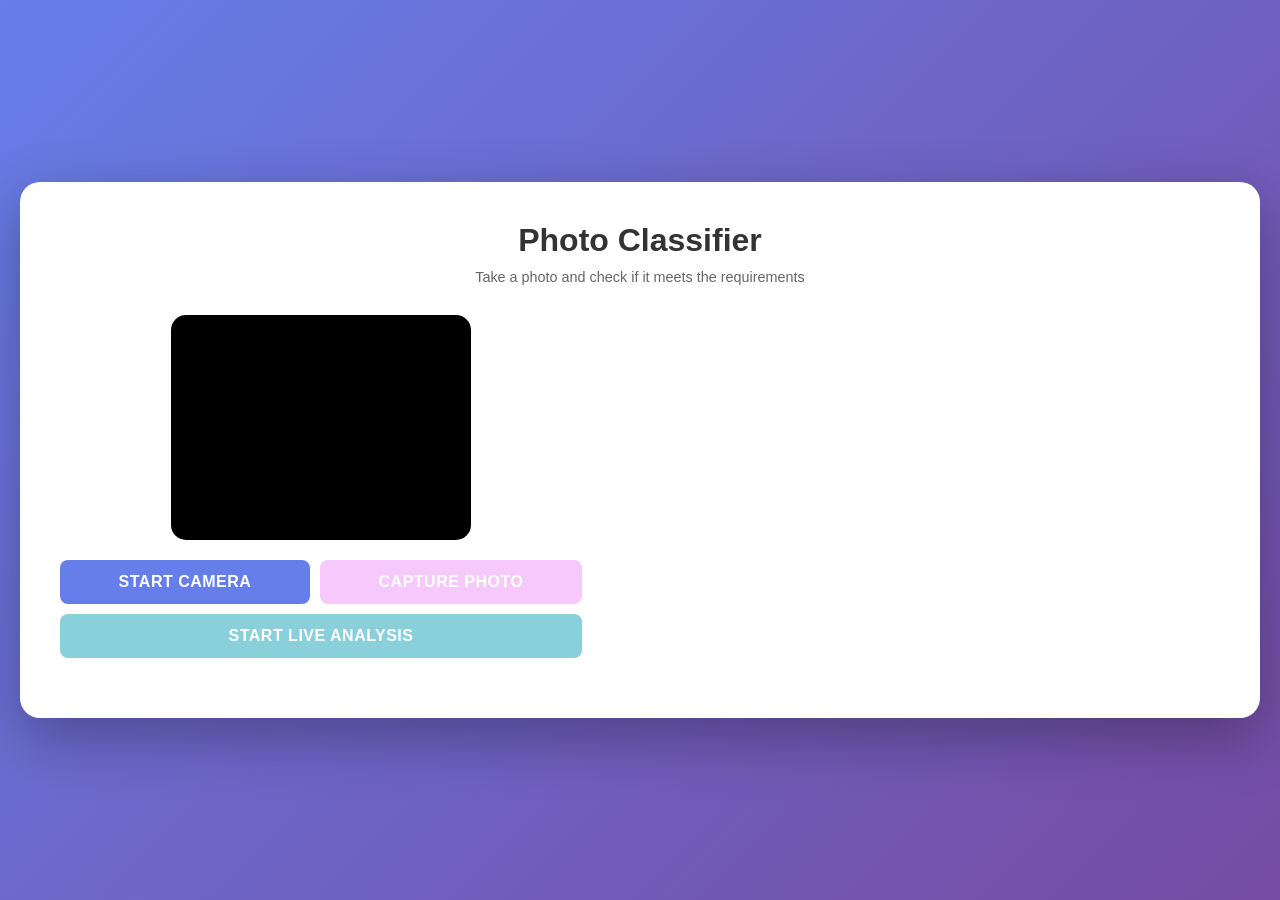
<file: front for hackathon/index.html>
<!DOCTYPE html>
<html lang="en">
<head>
    <meta charset="UTF-8">
    <meta name="viewport" content="width=device-width, initial-scale=1.0">
    <title>Photo Classifier</title>
    <link rel="stylesheet" href="style.css">
</head>
<body>
    <div class="container">
        <div class="header-section">
            <h1>Photo Classifier</h1>
            <p class="subtitle">Take a photo and check if it meets the requirements</p>
        </div>
        
        <div class="main-content">
            <div class="left-section">
                <div class="camera-section">
                    <video id="video" autoplay playsinline></video>
                    <canvas id="canvas" style="display: none;"></canvas>
                    <img id="captured-photo" alt="Captured photo" style="display: none;">
                </div>
                
                <div class="controls">
                    <button id="start-camera" class="btn btn-primary">Start Camera</button>
                    <button id="capture-btn" class="btn btn-capture" disabled>Capture Photo</button>
                    <button id="retake-btn" class="btn btn-secondary" style="display: none;">Retake</button>
                    <button id="send-btn" class="btn btn-send" style="display: none;">Send to API</button>
                    <button id="live-analysis-btn" class="btn btn-live" disabled>Start Live Analysis</button>
                </div>
                
                <div id="loading" class="loading" style="display: none;">
                    <div class="spinner"></div>
                    <p>Sending photo to API...</p>
                </div>
                
                <div id="error" class="error" style="display: none;"></div>
            </div>
            
            <div class="right-section">
                <div id="results" class="results" style="display: none;">
                    <h2>Analysis Results</h2>
                    <div id="results-content"></div>
                </div>
            </div>
        </div>
    </div>
    
    <script src="script.js"></script>
</body>
</html>
</file>
<file: front for hackathon/style.css>
* {
    margin: 0;
    padding: 0;
    box-sizing: border-box;
}

body {
    font-family: -apple-system, BlinkMacSystemFont, 'Segoe UI', Roboto, Oxygen, Ubuntu, Cantarell, sans-serif;
    background: linear-gradient(135deg, #667eea 0%, #764ba2 100%);
    min-height: 100vh;
    display: flex;
    justify-content: center;
    align-items: center;
    padding: 20px;
}

.container {
    background: white;
    border-radius: 20px;
    padding: 30px;
    max-width: 600px;
    width: 100%;
    box-shadow: 0 20px 60px rgba(0, 0, 0, 0.3);
}

.header-section {
    margin-bottom: 25px;
}

.main-content {
    display: flex;
    flex-direction: column;
    gap: 20px;
}

.left-section,
.right-section {
    width: 100%;
}

.left-section {
    margin: 0 auto;
    display: flex;
    flex-direction: column;
    align-items: center;
}

/* Laptop/Desktop horizontal layout */
@media (min-width: 1025px) {
    .container {
        max-width: 1400px;
        padding: 40px;
    }

    .header-section {
        margin-bottom: 30px;
    }

    .main-content {
        flex-direction: row;
        align-items: flex-start;
        gap: 30px;
    }

    .left-section {
        flex: 0 0 45%;
        max-width: 45%;
    }

    .right-section {
        flex: 1;
        position: sticky;
        top: 20px;
        max-height: calc(100vh - 40px);
        overflow-y: auto;
    }

    .camera-section {
        margin-bottom: 20px;
        aspect-ratio: 4/3;
        max-height: none;
    }

    .results {
        margin-top: 0 !important;
        max-height: 100%;
        padding: 25px;
    }

    .results h2 {
        font-size: 1.8em;
        margin-bottom: 20px;
    }

    h1 {
        font-size: 2.5em;
        margin-bottom: 12px;
    }

    .subtitle {
        font-size: 1.1em;
        margin-bottom: 0;
    }

    .controls {
        flex-wrap: wrap;
        gap: 10px;
        margin-bottom: 20px;
    }

    .btn {
        flex: 1 1 auto;
        min-width: 120px;
        padding: 14px 24px;
        font-size: 16px;
    }

    /* Custom scrollbar for results section on desktop */
    .right-section::-webkit-scrollbar {
        width: 8px;
    }

    .right-section::-webkit-scrollbar-track {
        background: #f1f1f1;
        border-radius: 10px;
    }

    .right-section::-webkit-scrollbar-thumb {
        background: #888;
        border-radius: 10px;
    }

    .right-section::-webkit-scrollbar-thumb:hover {
        background: #555;
    }
}

/* Tablet portrait styles (853x1280 and similar) - VERTICAL LAYOUT */
@media (min-width: 481px) and (max-width: 1024px) {
    body {
        padding: 20px;
        align-items: center;
    }

    .container {
        padding: 35px;
        max-width: 750px;
        border-radius: 18px;
    }

    .main-content {
        flex-direction: column;
    }

    .left-section,
    .right-section {
        width: 100%;
        max-width: 100%;
    }

    .right-section {
        position: static;
        max-height: none;
        overflow-y: visible;
    }

    h1 {
        font-size: 2.2em;
        margin-bottom: 12px;
    }

    .subtitle {
        font-size: 1em;
        margin-bottom: 25px;
    }

    .camera-section {
        margin-bottom: 25px;
        border-radius: 15px;
        max-height: 55vh;
        aspect-ratio: 4/3;
    }

    .controls {
        gap: 12px;
        margin-bottom: 25px;
        flex-wrap: wrap;
    }

    .btn {
        padding: 14px 28px;
        font-size: 16px;
        min-height: 50px;
    }

    .results {
        margin-top: 25px;
        padding: 25px;
        border-radius: 12px;
    }

    .results h2 {
        font-size: 1.6em;
        margin-bottom: 18px;
    }

    .result-item {
        padding: 14px;
        margin-bottom: 12px;
    }

    .result-label {
        font-size: 1em;
    }

    .result-value {
        font-size: 0.95em;
        padding: 5px 14px;
    }
}

/* Tablet styles - VERTICAL LAYOUT */
@media (max-width: 768px) {
    body {
        padding: 15px;
        align-items: flex-start;
        padding-top: 20px;
    }

    .container {
        padding: 20px;
        border-radius: 15px;
        max-width: 100%;
    }

    .main-content {
        flex-direction: column;
    }

    .left-section,
    .right-section {
        width: 100%;
        max-width: 100%;
    }

    .right-section {
        position: static;
        max-height: none;
        overflow-y: visible;
    }

    h1 {
        font-size: 1.75em;
    }

    .subtitle {
        font-size: 0.85em;
        margin-bottom: 20px;
    }
}

/* Mobile phone styles - VERTICAL LAYOUT */
@media (max-width: 480px) {
    body {
        padding: 10px;
        align-items: flex-start;
        padding-top: 10px;
    }

    .container {
        padding: 15px;
        border-radius: 12px;
    }

    .main-content {
        flex-direction: column;
    }

    .left-section,
    .right-section {
        width: 100%;
        max-width: 100%;
    }

    .right-section {
        position: static;
        max-height: none;
        overflow-y: visible;
    }

    h1 {
        font-size: 1.5em;
        margin-bottom: 8px;
    }

    .subtitle {
        font-size: 0.8em;
        margin-bottom: 15px;
    }
}

/* Optimized for narrow phones (344px width) - VERTICAL LAYOUT */
@media (max-width: 360px) {
    body {
        padding: 8px;
        padding-top: 8px;
    }

    .container {
        padding: 12px;
        border-radius: 10px;
        box-shadow: 0 10px 30px rgba(0, 0, 0, 0.25);
    }

    .main-content {
        flex-direction: column;
    }

    .left-section,
    .right-section {
        width: 100%;
        max-width: 100%;
    }

    .right-section {
        position: static;
        max-height: none;
        overflow-y: visible;
    }

    h1 {
        font-size: 1.3em;
        margin-bottom: 6px;
        line-height: 1.2;
    }

    .subtitle {
        font-size: 0.75em;
        margin-bottom: 12px;
        line-height: 1.3;
    }
}

h1 {
    text-align: center;
    color: #333;
    margin-bottom: 10px;
    font-size: 2em;
}

.subtitle {
    text-align: center;
    color: #666;
    margin-bottom: 30px;
    font-size: 0.9em;
}

.camera-section {
    margin-bottom: 20px;
    margin-left: auto;
    margin-right: auto;
    border-radius: 15px;
    overflow: hidden;
    background: #000;
    position: relative;
    aspect-ratio: 4/3;
    max-height: 70vh; /* Prevent camera from taking too much space */
    display: flex;
    align-items: center;
    justify-content: center;
}

/* Tablet camera adjustments */
@media (max-width: 768px) {
    .camera-section {
        margin-bottom: 15px;
        border-radius: 12px;
        max-height: 60vh;
    }
}

/* Tablet portrait camera (853x1280) - override for better fit */
@media (min-width: 481px) and (max-width: 1024px) and (min-height: 1000px) {
    .camera-section {
        max-height: 50vh;
        aspect-ratio: 3/4;
    }
}

/* Mobile camera adjustments */
@media (max-width: 480px) {
    .camera-section {
        margin-bottom: 15px;
        border-radius: 10px;
        max-height: 50vh;
        aspect-ratio: 3/4; /* Better for portrait mobile */
    }
}

/* Narrow phone camera adjustments (344px) */
@media (max-width: 360px) {
    .camera-section {
        margin-bottom: 12px;
        border-radius: 8px;
        max-height: 45vh;
        aspect-ratio: 3/4;
        min-height: 200px;
    }
}

#video {
    width: 100%;
    height: 100%;
    object-fit: cover;
    object-position: center;
    display: block;
    transform: scaleX(-1); /* Flip video horizontally to fix mirror effect */
}

/* Better video centering on mobile */
@media (max-width: 768px) {
    #video {
        object-fit: contain;
    }
}

#captured-photo {
    width: 100%;
    height: 100%;
    object-fit: contain;
    object-position: center;
    display: block;
}

.controls {
    display: flex;
    gap: 10px;
    justify-content: center;
    flex-wrap: wrap;
    margin-bottom: 20px;
    width: 100%;
}

.btn {
    padding: 12px 24px;
    border: none;
    border-radius: 8px;
    font-size: 16px;
    font-weight: 600;
    cursor: pointer;
    transition: all 0.3s ease;
    text-transform: uppercase;
    letter-spacing: 0.5px;
    min-height: 44px; /* Minimum touch target size */
    touch-action: manipulation; /* Prevent double-tap zoom on mobile */
}

/* Tablet button adjustments */
@media (max-width: 768px) {
    .controls {
        gap: 8px;
        margin-bottom: 15px;
    }

    .btn {
        padding: 12px 20px;
        font-size: 15px;
        min-height: 44px;
    }
}

/* Tablet portrait buttons (853x1280) */
@media (min-width: 481px) and (max-width: 1024px) {
    .controls {
        justify-content: center;
        gap: 12px;
    }

    .btn {
        flex: 0 1 auto;
        min-width: 140px;
    }
}

/* Mobile button adjustments */
@media (max-width: 480px) {
    .controls {
        flex-direction: column;
        gap: 10px;
        margin-bottom: 15px;
    }

    .btn {
        width: 100%;
        padding: 14px 20px;
        font-size: 14px;
        min-height: 48px; /* Larger touch targets on mobile */
        letter-spacing: 0.3px;
    }
}

/* Narrow phone button adjustments (344px) */
@media (max-width: 360px) {
    .controls {
        gap: 8px;
        margin-bottom: 12px;
    }

    .btn {
        width: 100%;
        padding: 12px 16px;
        font-size: 13px;
        min-height: 44px;
        letter-spacing: 0.2px;
        border-radius: 6px;
    }
}

.btn:disabled {
    opacity: 0.5;
    cursor: not-allowed;
}

.btn-primary {
    background: #667eea;
    color: white;
}

.btn-primary:hover:not(:disabled) {
    background: #5568d3;
    transform: translateY(-2px);
    box-shadow: 0 5px 15px rgba(102, 126, 234, 0.4);
}

.btn-capture {
    background: #f093fb;
    color: white;
}

.btn-capture:hover:not(:disabled) {
    background: #e879f9;
    transform: translateY(-2px);
    box-shadow: 0 5px 15px rgba(240, 147, 251, 0.4);
}

.btn-secondary {
    background: #6c757d;
    color: white;
}

.btn-secondary:hover:not(:disabled) {
    background: #5a6268;
    transform: translateY(-2px);
}

.btn-send {
    background: #28a745;
    color: white;
}

.btn-send:hover:not(:disabled) {
    background: #218838;
    transform: translateY(-2px);
    box-shadow: 0 5px 15px rgba(40, 167, 69, 0.4);
}

.btn-live {
    background: #17a2b8;
    color: white;
}

.btn-live:hover:not(:disabled) {
    background: #138496;
    transform: translateY(-2px);
    box-shadow: 0 5px 15px rgba(23, 162, 184, 0.4);
}

.btn-stop {
    background: #dc3545;
    color: white;
}

.btn-stop:hover:not(:disabled) {
    background: #c82333;
    transform: translateY(-2px);
    box-shadow: 0 5px 15px rgba(220, 53, 69, 0.4);
}

.loading {
    text-align: center;
    padding: 20px;
}

.spinner {
    border: 4px solid #f3f3f3;
    border-top: 4px solid #667eea;
    border-radius: 50%;
    width: 40px;
    height: 40px;
    animation: spin 1s linear infinite;
    margin: 0 auto 15px;
}

@keyframes spin {
    0% { transform: rotate(0deg); }
    100% { transform: rotate(360deg); }
}

.results {
    margin-top: 20px;
    padding: 20px;
    background: #f8f9fa;
    border-radius: 10px;
}

.results h2 {
    color: #333;
    margin-bottom: 15px;
    font-size: 1.5em;
}

/* Tablet results adjustments */
@media (max-width: 768px) {
    .results {
        margin-top: 15px;
        padding: 15px;
        border-radius: 8px;
    }

    .results h2 {
        font-size: 1.3em;
        margin-bottom: 12px;
    }
}

/* Tablet portrait results (853x1280) */
@media (min-width: 481px) and (max-width: 1024px) {
    .results {
        margin-top: 25px;
        padding: 25px;
    }

    .results h2 {
        font-size: 1.6em;
        margin-bottom: 18px;
    }

    .report-info {
        padding: 18px !important;
        margin-top: 15px !important;
    }

    .report-info h3 {
        font-size: 1.3em !important;
        margin-bottom: 12px !important;
    }

    .issues-list {
        padding: 18px;
        margin-top: 18px;
    }

    .issues-list h3 {
        font-size: 1.3em;
        margin-bottom: 12px;
    }
}

/* Mobile results adjustments */
@media (max-width: 480px) {
    .results {
        margin-top: 15px;
        padding: 12px;
        border-radius: 8px;
    }

    .results h2 {
        font-size: 1.2em;
        margin-bottom: 10px;
    }
}

/* Narrow phone results adjustments (344px) */
@media (max-width: 360px) {
    .results {
        margin-top: 12px;
        padding: 10px;
        border-radius: 6px;
    }

    .results h2 {
        font-size: 1.1em;
        margin-bottom: 8px;
        line-height: 1.3;
    }
}

.result-item {
    display: flex;
    justify-content: space-between;
    align-items: center;
    padding: 12px;
    margin-bottom: 10px;
    border-radius: 8px;
    background: white;
    transition: all 0.3s ease;
}

/* Mobile result item adjustments */
@media (max-width: 480px) {
    .result-item {
        flex-direction: column;
        align-items: flex-start;
        padding: 10px;
        margin-bottom: 8px;
        gap: 8px;
    }

    .result-label {
        font-size: 0.9em;
    }

    .result-value {
        font-size: 0.85em;
        align-self: flex-end;
        padding: 5px 10px;
        min-width: 32px;
        justify-content: center;
    }

    /* Hide text, show only icons on mobile */
    .result-value .result-text {
        display: none !important;
    }

    .result-value .result-icon {
        font-size: 1.4em !important;
    }
}

/* Narrow phone result item adjustments (344px) */
@media (max-width: 360px) {
    .result-item {
        padding: 8px;
        margin-bottom: 6px;
        gap: 6px;
        border-radius: 6px;
    }

    .result-label {
        font-size: 0.85em;
        line-height: 1.3;
        word-break: break-word;
    }

    .result-value {
        font-size: 0.8em;
        padding: 4px 8px;
        align-self: flex-start;
        min-width: 28px;
        justify-content: center;
    }

    /* Hide text, show only icons on small screens */
    .result-value .result-text {
        display: none !important;
    }

    .result-value .result-icon {
        font-size: 1.3em !important;
    }
}

.result-item.pass {
    border-left: 4px solid #28a745;
}

.result-item.fail {
    border-left: 4px solid #dc3545;
    background: #fff5f5;
}

.result-label {
    font-weight: 600;
    color: #333;
    text-transform: capitalize;
}

.result-value {
    font-weight: 600;
    padding: 4px 12px;
    border-radius: 20px;
    font-size: 0.9em;
    display: inline-flex;
    align-items: center;
    gap: 6px;
}

.result-icon {
    font-size: 1.1em;
    line-height: 1;
}

.result-text {
    display: inline;
}

/* Show text on tablets and laptops (≥769px) */
@media (min-width: 769px) {
    .result-value .result-text {
        display: inline !important;
    }
}

/* Hide text on phones (≤768px) - show only icons */
@media (max-width: 768px) {
    .result-value .result-text {
        display: none !important;
    }
    
    .result-value .result-icon {
        font-size: 1.4em !important;
    }
    
    .result-value {
        padding: 5px 10px !important;
        min-width: 32px !important;
        justify-content: center !important;
    }
}

.result-value.pass {
    background: #d4edda;
    color: #155724;
}

.result-value.fail {
    background: #f8d7da;
    color: #721c24;
}

.error {
    margin-top: 20px;
    padding: 15px;
    background: #f8d7da;
    color: #721c24;
    border-radius: 8px;
    border-left: 4px solid #dc3545;
}

.issues-list {
    margin-top: 15px;
    padding: 15px;
    background: #fff3cd;
    border-radius: 8px;
    border-left: 4px solid #ffc107;
}

.issues-list h3 {
    color: #856404;
    margin-bottom: 10px;
    font-size: 1.2em;
}

.issues-list ul {
    list-style: none;
    padding-left: 0;
}

.issues-list li {
    padding: 8px 0;
    color: #856404;
    font-weight: 500;
}

.issues-list li:before {
    content: "⚠️ ";
    margin-right: 8px;
}

/* Loading spinner adjustments for mobile */
@media (max-width: 480px) {
    .loading {
        padding: 15px;
    }

    .loading p {
        font-size: 0.9em;
    }

    .spinner {
        width: 35px;
        height: 35px;
    }
}

/* Narrow phone loading adjustments (344px) */
@media (max-width: 360px) {
    .loading {
        padding: 12px;
    }

    .loading p {
        font-size: 0.85em;
    }

    .spinner {
        width: 30px;
        height: 30px;
        margin-bottom: 10px;
    }
}

/* Error message adjustments for mobile */
@media (max-width: 480px) {
    .error {
        padding: 12px;
        font-size: 0.9em;
        margin-top: 15px;
    }
}

/* Narrow phone error adjustments (344px) */
@media (max-width: 360px) {
    .error {
        padding: 10px;
        font-size: 0.85em;
        margin-top: 12px;
        border-radius: 6px;
        line-height: 1.4;
    }
}

/* Prevent text selection on buttons for better mobile UX */
.btn {
    -webkit-user-select: none;
    -moz-user-select: none;
    -ms-user-select: none;
    user-select: none;
    -webkit-tap-highlight-color: transparent; /* Remove tap highlight on mobile */
}

/* Improve touch feedback on mobile */
@media (max-width: 768px) {
    .btn:active {
        transform: scale(0.98);
    }

    .btn:hover:not(:disabled) {
        transform: none; /* Disable hover transform on touch devices */
    }

    .btn:active:not(:disabled) {
        opacity: 0.9;
    }
}

/* Landscape orientation adjustments for mobile */
@media (max-width: 768px) and (orientation: landscape) {
    .camera-section {
        max-height: 50vh;
        aspect-ratio: 16/9;
    }

    .container {
        max-width: 100%;
    }
}

/* Optimize for 853x1280 specifically - ensure everything fits well - VERTICAL LAYOUT */
@media (min-width: 800px) and (max-width: 900px) and (min-height: 1200px) and (max-height: 1300px) {
    body {
        padding: 25px;
    }

    .container {
        max-width: 800px;
        padding: 40px;
    }

    .main-content {
        flex-direction: column;
    }

    .left-section,
    .right-section {
        width: 100%;
        max-width: 100%;
    }

    .right-section {
        position: static;
        max-height: none;
        overflow-y: visible;
    }

    h1 {
        font-size: 2.4em;
        margin-bottom: 15px;
    }

    .subtitle {
        font-size: 1.05em;
        margin-bottom: 30px;
    }

    .camera-section {
        max-height: 52vh;
        margin-bottom: 30px;
    }

    .controls {
        gap: 15px;
        margin-bottom: 30px;
    }

    .btn {
        padding: 16px 32px;
        font-size: 17px;
        min-height: 52px;
    }

    .results {
        padding: 30px;
        margin-top: 30px;
    }

    .results h2 {
        font-size: 1.8em;
        margin-bottom: 20px;
    }

    .result-item {
        padding: 16px;
        margin-bottom: 14px;
    }

    .result-label {
        font-size: 1.05em;
    }

    .result-value {
        font-size: 1em;
        padding: 6px 16px;
    }

    .loading {
        padding: 30px;
    }

    .spinner {
        width: 45px;
        height: 45px;
    }

    .error {
        padding: 18px;
        font-size: 1em;
    }
}

/* Additional optimizations for 344x882 and similar narrow screens */
@media (max-width: 360px) {
    /* Compact issues list */
    .issues-list {
        padding: 10px;
        margin-top: 12px;
        border-radius: 6px;
    }

    .issues-list h3 {
        font-size: 1em;
        margin-bottom: 8px;
    }

    .issues-list li {
        padding: 6px 0;
        font-size: 0.85em;
        line-height: 1.4;
    }

    /* Report info adjustments */
    .report-info {
        padding: 10px !important;
        margin-top: 12px !important;
        border-radius: 6px !important;
    }

    .report-info h3 {
        font-size: 1em !important;
        margin-bottom: 10px !important;
    }

    .report-info ul {
        font-size: 0.85em;
    }

    .report-info li {
        margin-bottom: 6px !important;
        padding-left: 0 !important;
        line-height: 1.4;
    }

    /* Ensure everything fits within narrow width */
    * {
        max-width: 100%;
    }

    /* Optimize text wrapping */
    .result-label,
    .subtitle,
    .error {
        word-wrap: break-word;
        overflow-wrap: break-word;
    }
}

/* FINAL OVERRIDE: Hide text on phones, show on tablets/laptops */
/* This must be at the end to ensure it takes precedence */
@media screen and (max-width: 768px) {
    .result-item .result-value .result-text {
        display: none !important;
        visibility: hidden !important;
        width: 0 !important;
        height: 0 !important;
        overflow: hidden !important;
    }
    
    .result-item .result-value .result-icon {
        font-size: 1.5em !important;
        display: inline-block !important;
    }
    
    .result-item .result-value {
        padding: 5px 10px !important;
        min-width: 35px !important;
        justify-content: center !important;
        display: inline-flex !important;
    }
}

@media screen and (min-width: 769px) {
    .result-item .result-value .result-text {
        display: inline !important;
        visibility: visible !important;
    }
}
</file>
